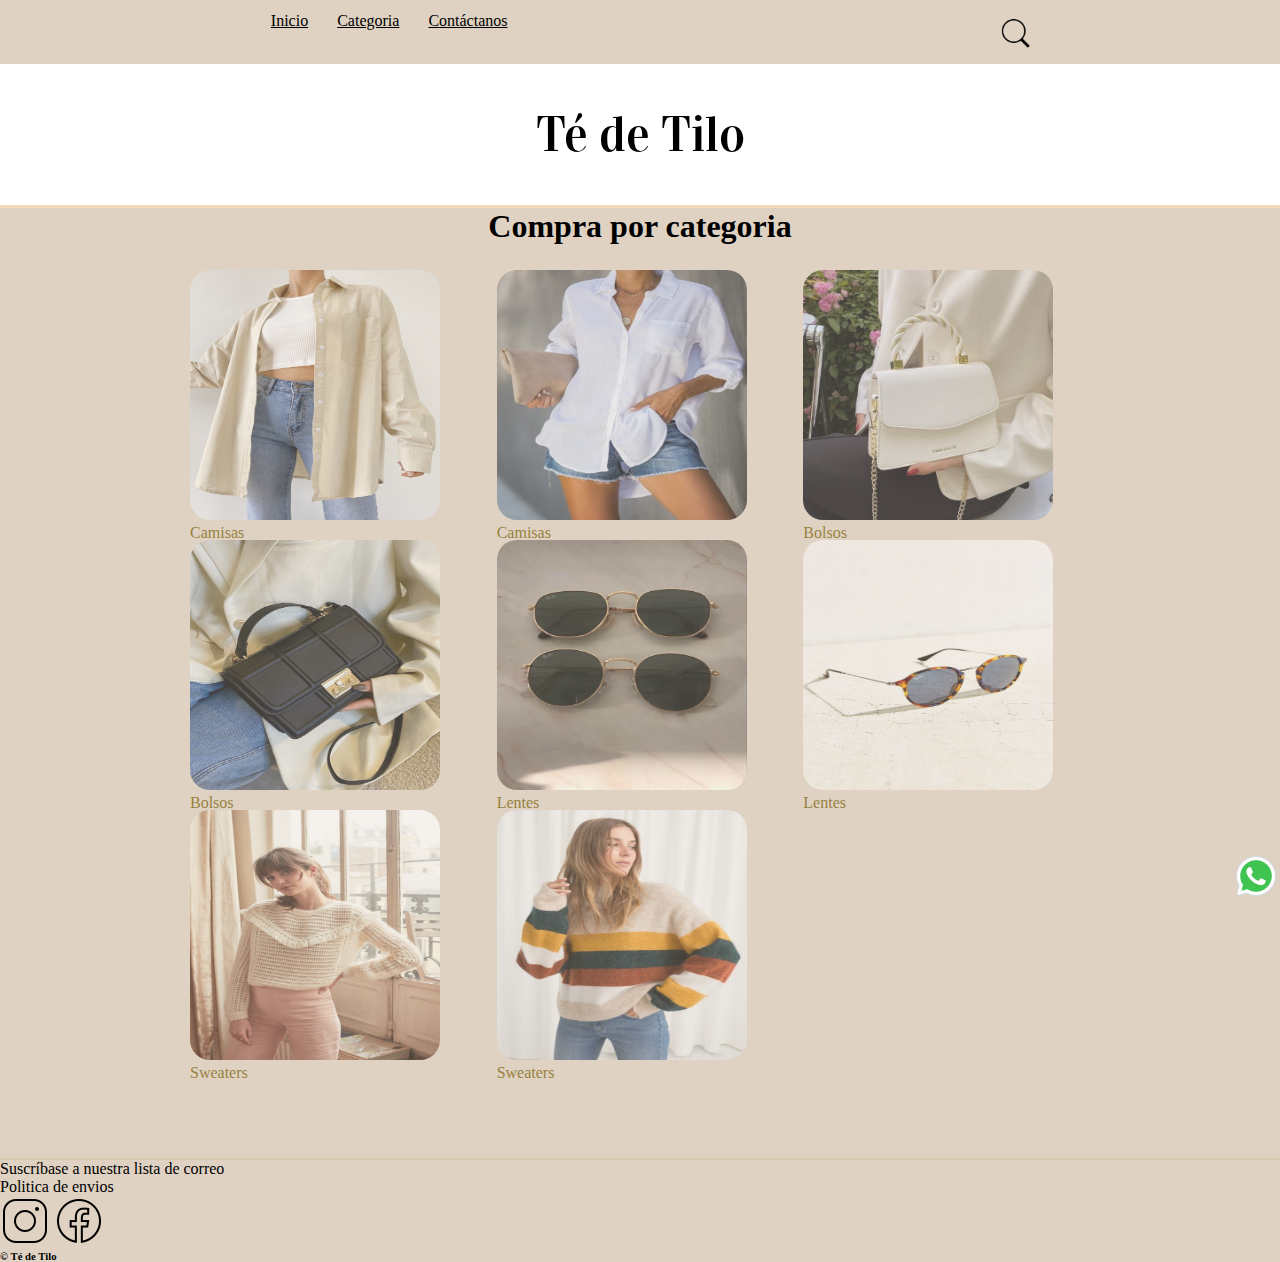
<file: tedetilo-anaperez-33025/index.html>
<!DOCTYPE html>
<html lang="es">

<head>
    <meta charset="UTF-8">
    <meta http-equiv="X-UA-Compatible" content="IE=edge">
    <meta name="viewport" content="width=device-width, initial-scale=1.0">
    <!-- FONTS -->
    <link rel="preconnect" href="https://fonts.googleapis.com">
    <link rel="preconnect" href="https://fonts.gstatic.com" crossorigin>
    <link rel="stylesheet" href="https://fonts.googleapis.com/css2?family=Vidaloka&display=swap">
    <!-- CSS-->
    <link rel="stylesheet" href="./css/style.css">

    <title>Té de Tilo</title>
</head>

<body>
    <header>
        <nav>
            <ul>
                <li><a class="negro" href="index.html">Inicio</a></li>
                <li><a class="negro" href="./Pages/categoria.html"> Categoria</a></li>
                <li><a class="negro" href="./pages/contactenos.html">Contáctanos </a></li>
            </ul>
            <img class="icono-b" src="./img/iconobusqueda.png" alt="buscador">
        </nav>
        <h1> Té de Tilo </h1>
    </header>
    <!-- grid gallery-->
    <main class="containerImage">
        <section>
            <!-- menu y enlaces -->
            <h2> Compra por categoria </h2>
            <div class="grid_gallery">
                <div class="img-box box1">
                    <img class="clase-2" src="./img/camisaBeige.jpg" alt="camisaBeige"><span> Camisas </span>
                </div>
                <div class="img-box box2">
                    <img class="clase-2" src="./img/camisaBlanca.jpg" alt="camisaBlanca"><span>
                        Camisas </span>
                </div>

                <div class="img-box box3">
                    <img class="clase-2" src="./img/bolsoBlanco.jpg" alt="bolsoBlanco"><span> Bolsos </span>
                </div>
                <div class="img-box box4">
                    <img class="clase-2" src="./img/bolsoNegro.jpg" alt="bolsonegro"><span> Bolsos </span>
                </div>
                <div class="img-box box5">
                    <img class="clase-2" src="./img/lentesRay.jpg" alt="lentesRay"><span> Lentes</span>
                </div>

                <div class="img-box box6">
                    <img class="clase-2" src="./img/lentesPrint.jpg" alt="lentesprint"> <span> Lentes </span>
                </div>
                <div class="img-box box7">
                    <img class="clase-2" src="./img/swBeige.jpg" alt="swBeige"> <span> Sweaters </span>
                </div>
                <div class="img-box box8">
                    <img class="clase-2" src="./img/swColores.jpg" alt="swcolores"><span> Sweaters </span>
                </div>
            </div>
        </section>
    </main>
    <footer class="pie">
        <ul>
            <li>Suscríbase a nuestra lista de correo</li>
            <li>Politica de envios</li>
        </ul>
        <img src="./img/iconoig.png" alt="ig">
        <img src="./img/iconoface.png" alt="Fb">
        <img class="whats" src="./img/iconowhats.png" alt="whats">

        <h6>© Té de Tilo</h6>

    </footer>
    </header>
</body>

</html>
</file>
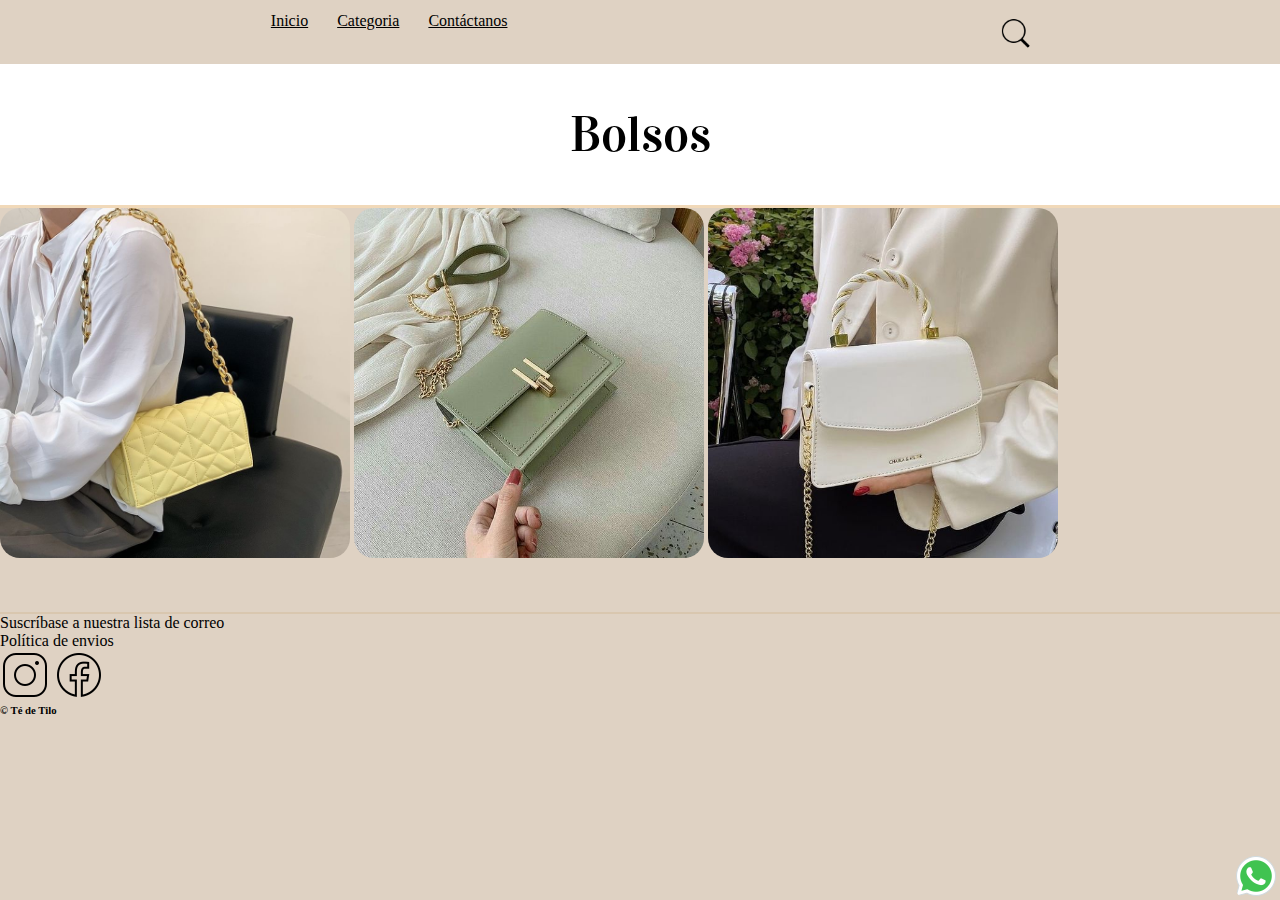
<file: tedetilo-anaperez-33025/pages/bolsos.html>
<!DOCTYPE html>
<html lang="es">

<head>
    <meta charset="UTF-8">
    <meta http-equiv="X-UA-Compatible" content="IE=edge">
    <meta name="viewport" content="width=device-width, initial-scale=1.0">
    <!-- FONTS -->
    <link rel="preconnect" href="https://fonts.googleapis.com">
    <link rel="preconnect" href="https://fonts.gstatic.com" crossorigin>
    <link rel="stylesheet" href="https://fonts.googleapis.com/css2?family=Vidaloka&display=swap">
    <!-- CSS-->
    <link rel="stylesheet" href="../css/style.css">
    <title>Bolsos - Té de Tilo</title>
</head>

<body>
    <!-- menu -->
    <header>
        <nav>
            <ul class="circulo">
                <li><a class="negro" href="../index.html">Inicio</a></li>
                <li><a class="negro" href="../Pages/categoria.html"> Categoria</a></li>
                <li><a class="negro" href="../Pages/contactenos.html">Contáctanos </a></li>
            </ul>
            <img class="icono-b" src="../img/iconobusqueda.png" alt="buscador">
        </nav>
    </header>
    <!--fin del menu-->
    <h1 class="camisas">Bolsos</h1>
    <!-- imagenes -->
    <img class="camisaRosa" src="../img/bolsoAmarillo.jpeg" alt="foto bolso">
    <img class="camisaRosa" src="../img/bolsoVerde.jpg" alt="bolso-verde">
    <img class="camisaRosa" src="../img/bolsoBlanco.jpg" alt="blanco">
    <!-- fin de las imagenes-->

    <footer>
        <ul>
            <li>Suscríbase a nuestra lista de correo</li>
            <li>Política de envios</li>
        </ul>
        <img src="../img/iconoig.png" alt="ig">
        <img src="../img/iconoface.png" alt="Fb">
        <img class="whats" src="../img/iconowhats.png" alt="whats">

        <h6> © Té de Tilo </h6>
    </footer>
</body>

</html>
</file>
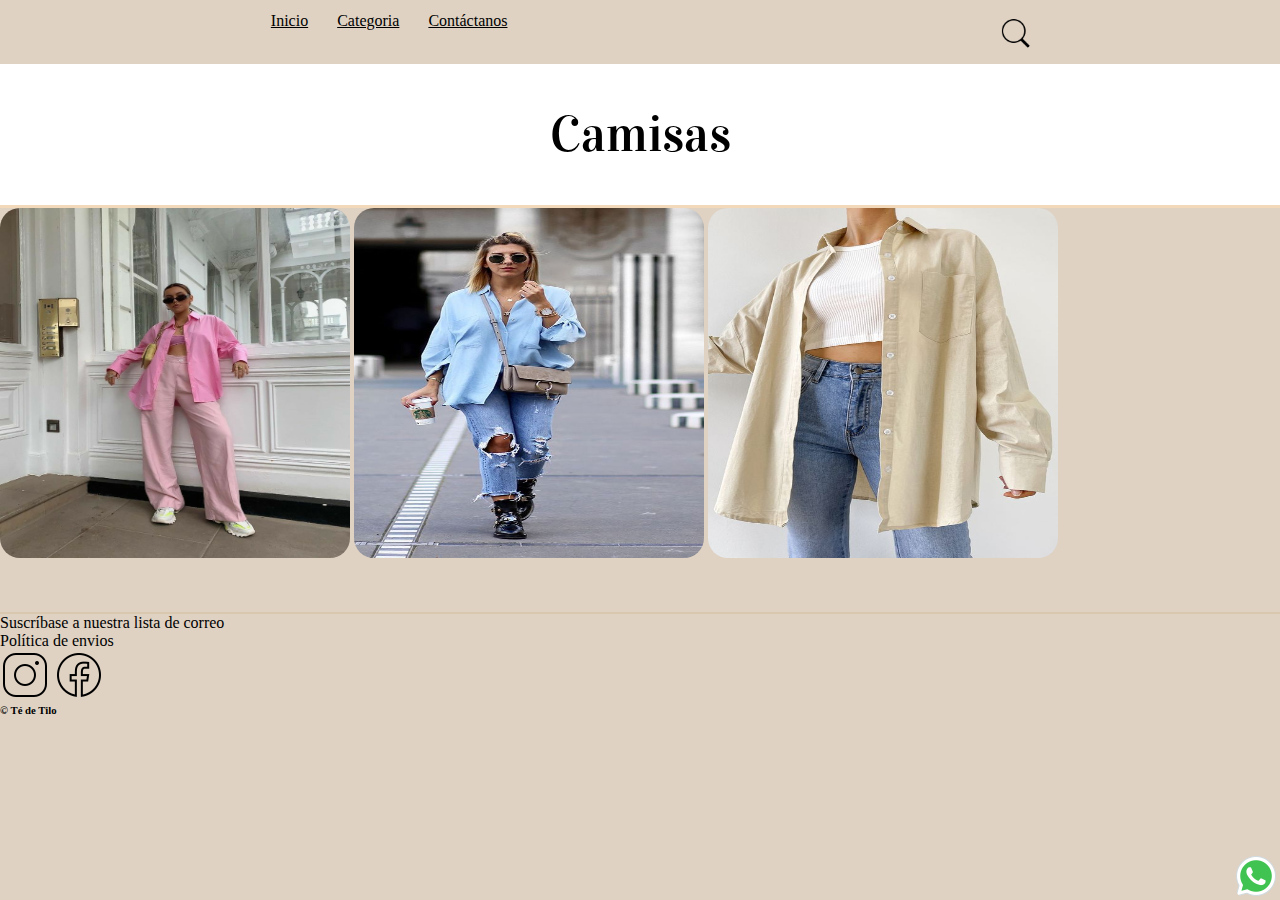
<file: tedetilo-anaperez-33025/pages/camisas.html>
<!DOCTYPE html>
<html lang="es">

<head>
    <meta charset="UTF-8">
    <meta http-equiv="X-UA-Compatible" content="IE=edge">
    <meta name="viewport" content="width=device-width, initial-scale=1.0">
    <!-- FONTS -->
    <link rel="preconnect" href="https://fonts.googleapis.com">
    <link rel="preconnect" href="https://fonts.gstatic.com" crossorigin>
    <link rel="stylesheet" href="https://fonts.googleapis.com/css2?family=Vidaloka&display=swap">
    <!-- CSS-->
    <link rel="stylesheet" href="../css/style.css">
    <title>Camisas - Té de Tilo</title>
</head>

<body>
    <header>
        <nav>
            <ul class="circulo">
                <li><a class="negro" href="../index.html">Inicio</a></li>
                <li><a class="negro" href="../Pages/categoria.html"> Categoria</a></li>
                <li><a class="negro" href="../Pages/contactenos.html">Contáctanos </a></li>
            </ul>
            <img class="icono-b" src="../img/iconobusqueda.png" alt="buscador">
        </nav>
    </header>
    <h1 class="camisas">Camisas </h1>
    <!-- imagenes -->
    <img class="camisaRosa" src="../img/camisaRosa.jpeg" alt="foto camisa">
    <img class="camisaRosa"  src="../img/camisaAzul.jpg" alt="camisa azul">
    <img class="camisaRosa" src="../img/camisaBeige.jpg" alt="camisa beige"> 
    <!--fin de las imagenes-->
    
    <footer>
        <ul>
            <li>Suscríbase a nuestra lista de correo</li>
            <li>Política de envios</li>
        </ul>
        <img src="../img/iconoig.png" alt="ig">
        <img src="../img/iconoface.png" alt="Fb">
        <img class="whats" src="../img/iconowhats.png" alt="whats">
        
       <h6> © Té de Tilo </h6>
    </footer>
</body>

</html>
</file>
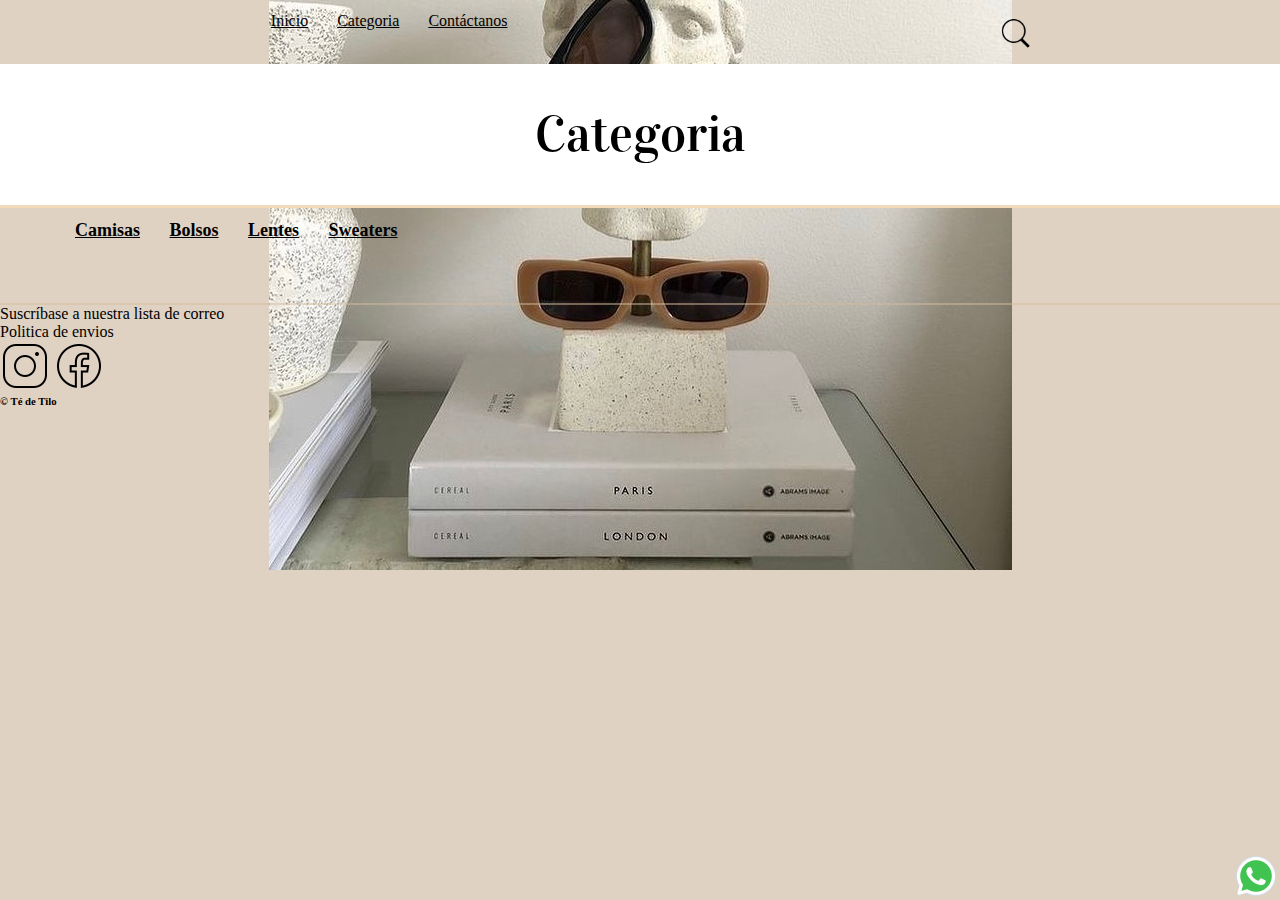
<file: tedetilo-anaperez-33025/pages/categoria.html>
<!DOCTYPE html>
<html lang="es">

<head>
    <meta charset="UTF-8">
    <meta http-equiv="X-UA-Compatible" content="IE=edge">
    <meta name="viewport" content="width=device-width, initial-scale=1.0">
    <!-- FONTS -->
    <link rel="preconnect" href="https://fonts.googleapis.com">
    <link rel="preconnect" href="https://fonts.gstatic.com" crossorigin>
    <link rel="stylesheet" href="https://fonts.googleapis.com/css2?family=Vidaloka&display=swap">
    <!-- CSS-->
    <link rel="stylesheet" href="../css/style.css">
    <title> Categoria - Té de Tilo</title>
</head>

<body class="body">
    <header>
        <nav>
            <ul class="circulo">
                <li><a class="negro" href="../index.html">Inicio</a></li>
                <li><a class="negro" href="../Pages/categoria.html"> Categoria</a></li>
                <li><a class="negro" href="../Pages/contactenos.html">Contáctanos </a></li>
            </ul>
            <img class="icono-b" src="../img/iconobusqueda.png" alt="buscador">
        </nav>
    </header>
    <h1 class="categoria">Categoria </h1>
    <h2 class="link">
        <header>
            <nav>
                <ul class="circulo">
                    <li><a class="negro" href="camisas.html">Camisas</a></li>
                    <li><a class="negro" href="bolsos.html">Bolsos</a></li>
                    <li><a class="negro" href="lentes.html">Lentes</a> </li>
                    <li><a class="negro" href="sweaters.html">Sweaters</a></li>
                </ul>
            </nav>
        </header>
    </h2>
    <footer>
        <ul>
            <li>Suscríbase a nuestra lista de correo</li>
            <li>Politica de envios</li>
        </ul>
        <img src="../img/iconoig.png" alt="ig">
        <img src="../img/iconoface.png" alt="Fb">
        <img class="whats" src="../img/iconowhats.png" alt="whats">

        <h6>© Té de Tilo</h6>
    </footer>
</body>

</html>
</file>
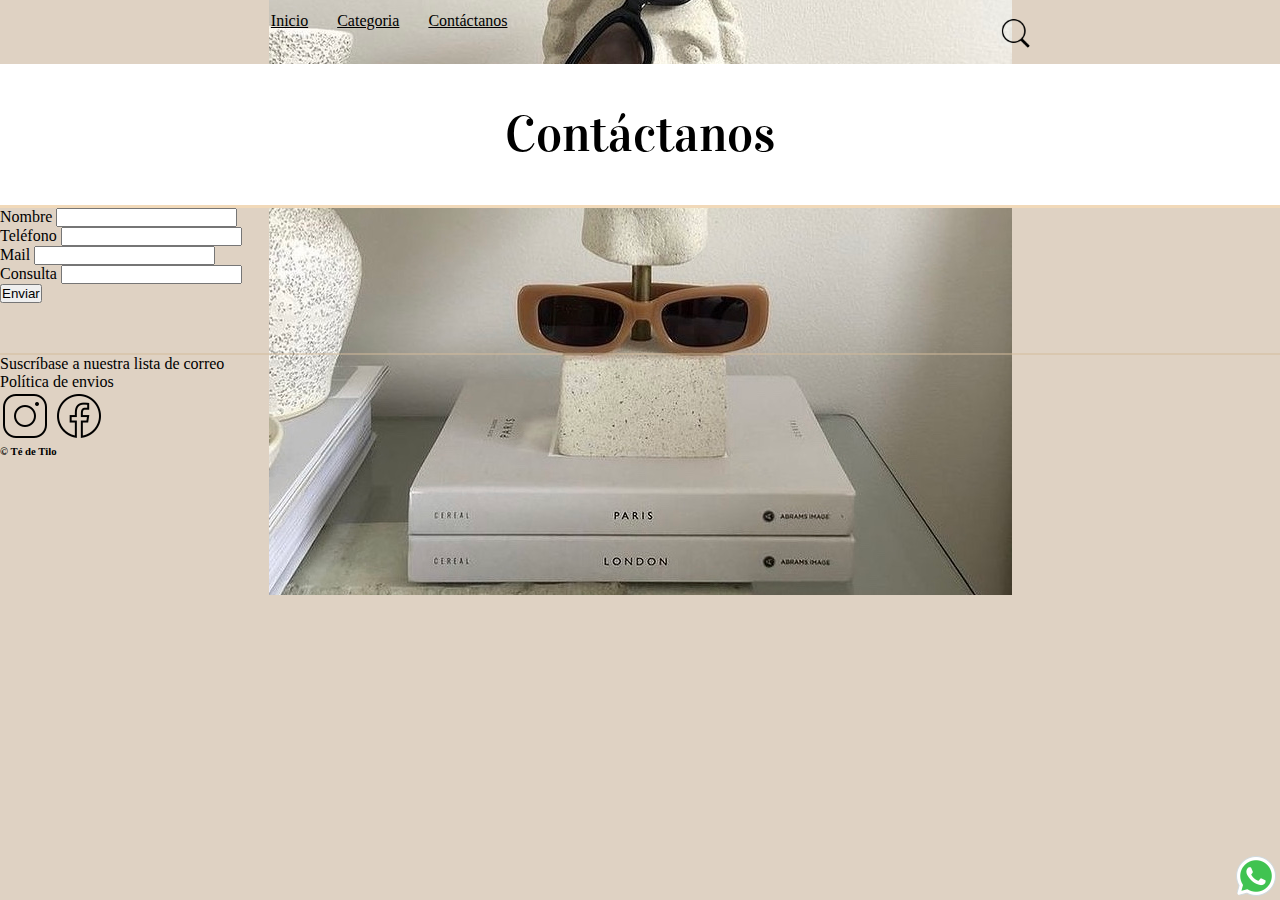
<file: tedetilo-anaperez-33025/pages/contactenos.html>
<!DOCTYPE html>
<html lang="es">

<head>
    <meta charset="UTF-8">
    <meta http-equiv="X-UA-Compatible" content="IE=edge">
    <meta name="viewport" content="width=device-width, initial-scale=1.0">
    <!-- FONTS -->
    <link rel="preconnect" href="https://fonts.googleapis.com">
    <link rel="preconnect" href="https://fonts.gstatic.com" crossorigin>
    <link rel="stylesheet" href="https://fonts.googleapis.com/css2?family=Vidaloka&display=swap">
    <!-- CSS-->
    <link rel="stylesheet" href="../css/style.css">
    <title>Té de tilo - Contáctanos</title>
</head>

<body class="body">
    <header>
        <nav>
            <ul class="circulo">
                <li><a class="negro" href="../index.html">Inicio</a></li>
                <li><a class="negro" href="../Pages/categoria.html"> Categoria</a></li>
                <li><a class="negro" href="../Pages/contactenos.html">Contáctanos </a></li>
            </ul>
            <img class="icono-b" src="../img/iconobusqueda.png" alt="buscador">
        </nav>
    </header>
    <h1 class="categoria"> Contáctanos </h1>
<!-- formulario -->
    <section>
        <form action="">
            <label for="nombre"> Nombre</label>
            <input type="text" name="nombre" id="nombre"><br>
            <label for="telefono"> Teléfono</label>
            <input type="number" name="telefono" id="telefono"><br>
            <label for="mail"> Mail</label>
            <input type="mail" name="mail" id="mail"><br>
            <label for="consulta"> Consulta</label>
            <input type="text" name="consulta" id="consulta"><br>
            <button type="submit" name="boton" id="boton">Enviar</button>

        </form>
    </section>
    <footer>
        <ul>
            <li>Suscríbase a nuestra lista de correo</li>
            <li>Política de envios</li>
        </ul>

        <img src="../img/iconoig.png" alt="ig">
        <img src="../img/iconoface.png" alt="Fb">
        <img class="whats" src="../img/iconowhats.png" alt="whats">

        <h6>© Té de Tilo</h6>

    </footer>

</body>

</html>
</file>
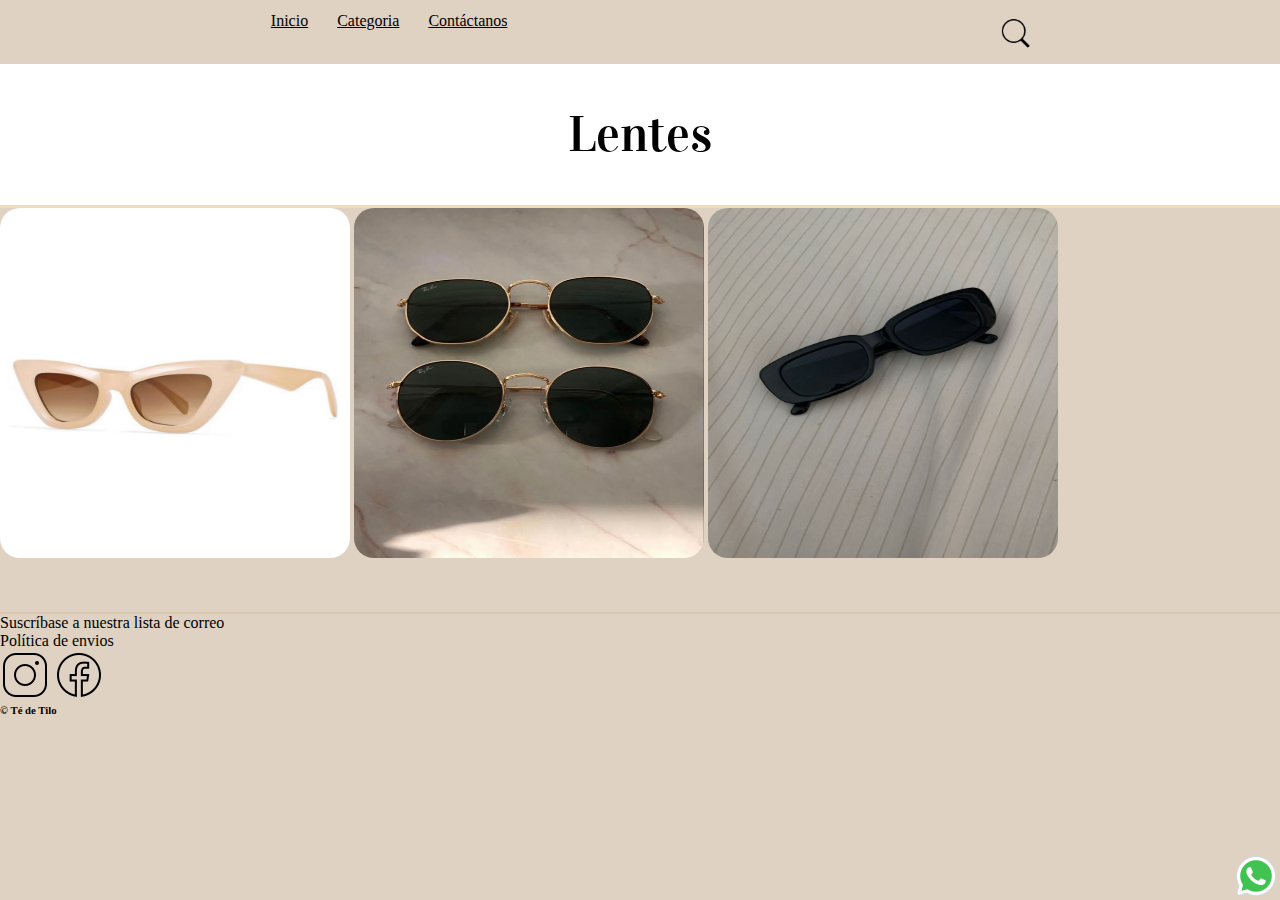
<file: tedetilo-anaperez-33025/pages/lentes.html>
<!DOCTYPE html>
<html lang="es">

<head>
    <meta charset="UTF-8">
    <meta http-equiv="X-UA-Compatible" content="IE=edge">
    <meta name="viewport" content="width=device-width, initial-scale=1.0">
    <!-- FONTS -->
    <link rel="preconnect" href="https://fonts.googleapis.com">
    <link rel="preconnect" href="https://fonts.gstatic.com" crossorigin>
    <link rel="stylesheet" href="https://fonts.googleapis.com/css2?family=Vidaloka&display=swap">
    <!-- CSS-->
    <link rel="stylesheet" href="../css/style.css">
    <title>Lentes - Té de Tilo</title>
</head>

<body>
    <!-- menu -->
    <header>
        <nav>
            <ul class="circulo">
                <li><a class="negro" href="../index.html">Inicio</a></li>
                <li><a class="negro" href="../Pages/categoria.html"> Categoria</a></li>
                <li><a class="negro" href="../Pages/contactenos.html">Contáctanos </a></li>
            </ul>
            <img class="icono-b" src="../img/iconobusqueda.png" alt="buscador">
        </nav>
    </header>
    <!--fin del menu-->
    <h1 class="camisas">Lentes</h1>
    <!--imagenes-->
    <img class="camisaRosa" src="../img/lenteNude.jpeg" alt="foto lentes">
    <img class="camisaRosa" src="../img/lentesRay.jpg" alt="lentes-ray">
    <img class="camisaRosa" src="../img/lenteblack.jpg" alt="Lentes-black">
    <!-- fin de las imagenes-->

    <footer>
        <ul>
            <li>Suscríbase a nuestra lista de correo</li>
            <li>Política de envios</li>
        </ul>
        <img src="../img/iconoig.png" alt="ig">
        <img src="../img/iconoface.png" alt="Fb">
        <img class="whats" src="../img/iconowhats.png" alt="whats">

        <h6> © Té de Tilo </h6>
    </footer>
</body>

</html>
</file>
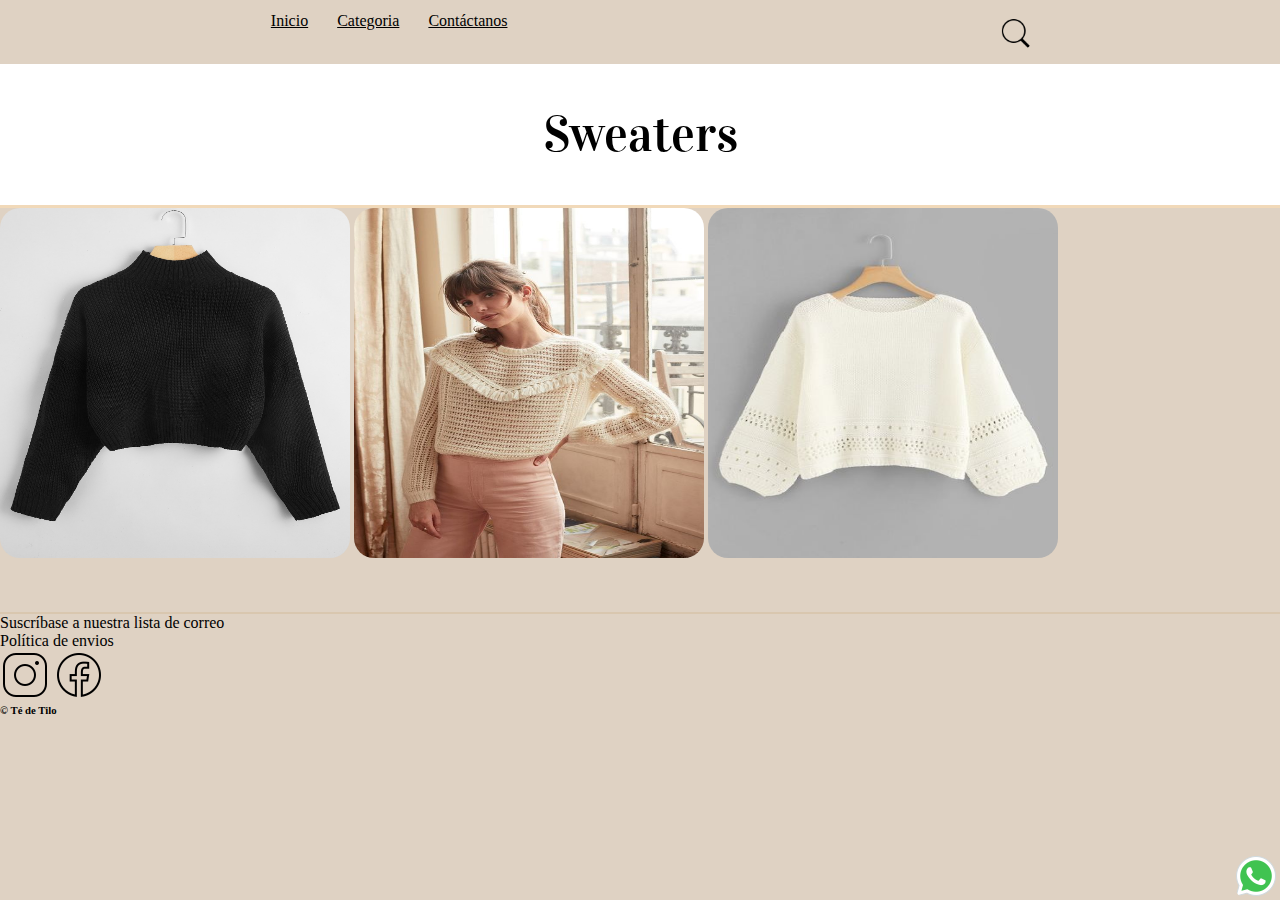
<file: tedetilo-anaperez-33025/pages/sweaters.html>
<!DOCTYPE html>
<html lang="es">

<head>
    <meta charset="UTF-8">
    <meta http-equiv="X-UA-Compatible" content="IE=edge">
    <meta name="viewport" content="width=device-width, initial-scale=1.0">
    <!-- FONTS -->
    <link rel="preconnect" href="https://fonts.googleapis.com">
    <link rel="preconnect" href="https://fonts.gstatic.com" crossorigin>
    <link rel="stylesheet" href="https://fonts.googleapis.com/css2?family=Vidaloka&display=swap">
    <!-- CSS-->
    <link rel="stylesheet" href="../css/style.css">
    <title>Sweaters - Te de Tilo</title>
</head>

<body>
    <!-- menu -->
    <header>
        <nav>
            <ul class="circulo">
                <li><a class="negro" href="../index.html">Inicio</a></li>
                <li><a class="negro" href="../Pages/categoria.html"> Categoria</a></li>
                <li><a class="negro" href="../Pages/contactenos.html">Contáctanos </a></li>
            </ul>
            <img class="icono-b" src="../img/iconobusqueda.png" alt="buscador">
        </nav>
        
    </header>
    <!--fin del menu-->
    <h1 class="camisas">Sweaters</h1>
    <!-- imagenes -->
    <img class="camisaRosa" src="../img/swBlack.jpeg" alt="foto sweater">
    <img class="camisaRosa" src="../img/swBeige.jpg" alt="sw-beige">
    <img class="camisaRosa" src="../img/swBlanco.jpg" alt="sw-blanco">

    <!--fin de las imagenes-->

    <footer>
        <ul>
            <li>Suscríbase a nuestra lista de correo</li>
            <li>Política de envios</li>
        </ul>
        <img src="../img/iconoig.png" alt="ig">
        <img src="../img/iconoface.png" alt="Fb">
        <img class="whats" src="../img/iconowhats.png" alt="whats">

        <h6> © Té de Tilo </h6>
    </footer>
</body>

</html>
</file>
<file: tedetilo-anaperez-33025/css/style.css>
* {
    margin: 0;
    padding: 0;
    box-sizing: border-box;

}

nav {
    width: 100%;
    margin: 12px 0 12px 0;
    display: flex;
    flex-direction: row;
    justify-content: space-around;
}

nav ul li {
    display: inline;
    margin-left: 25px;
}
nav ul li:hover{
    background-color: white;
}

/* clase imagenes index*/
.containerImage {
    height: 100vh;
    width: 100%;
    display: flex;
    flex-direction: row;
    justify-content: space-around;

}

/*fin imagenes*/
/* redondeo imagenes*/
img {
    border-radius: 20px;
}

/*pie de pagina - linea*/
footer {
    margin-top: 50px;
    border-top: solid 2px rgba(212, 188, 155, 0.5);
    /*position:sticky;*/
    bottom: 0;
    /*left: 0;*/
    
}

/* css index */
h1 {
    background-color: white;
    color: black;
    margin: 0px;
    padding: 40px;
    border-bottom: solid 3px rgb(241, 217, 185);
    font-size: 50px;
    font-weight: 400;
    text-align: center;
    font-family: "vidaloka", serif;
}

/*titulo 2*/
h2 {
    color: black;
    padding-inline: 50px;
    font-size: 32px;
    text-align: center;
}

/*Clase h2*/
.clase-2 {
    width: 300px;
    height: 300px;

}

/*cuerpo todos*/
body {
    background-color: rgb(223, 210, 195);
height: 100%;
}

/*icono rayita- lupa*/
.icono-a {
    width: 50px;
    height: 50px;
    background-position: right;
}

.icono-b {
    margin-top: 5px;
    width: 35px;
    height: 35px;

}
.icono-b:hover{
    transform: scale(1.1);
}

/*clase cuerpo*/
.body {
    background-color: rgb(223, 210, 195);
    background-image: url(../img/cabeza.jpeg);
    background-position: center;
    background-repeat: no-repeat;

}


/* css categoria */
.categoria {
    background-color: white;
    color: black;
    margin: 0px;
    padding: 40px;
    border-bottom: solid 3px rgb(241, 217, 185);
    font-size: 50px;
    font-weight: 400;
}

/*clases categorias*/
.circulo {
    list-style-type: circle;
}

/*clase subtitulo categoria*/
.link {
    color: black;
    font-size: 18px;
    display: inline-flex;
}

/* css camisas */
.camisas {
    background-color: white;
    color: black;
    margin: 0px;
    padding: 40px;
    border-bottom: solid 3px rgb(241, 217, 185);
    font: size 50px;
    font-weight: 400;
}

/*imagenes*/
.camisaRosa {
    width: 350px;
    height: 350px;
    display: inline-flex;

}

/*letras negras*/
.negro {
    color: black;
}

.horizontal {
    text-align: justify;
}

/*icono whatsapp*/
.whats {

    position: fixed;
    bottom: 0;
    right: 0;
}
.whats:hover{
    transform:scale(1.3);
}
section{
    width: 100vh;
}

/* grid */
.grid_gallery {
    
    margin-top: 25px;
    display: grid;
    grid-template-columns: repeat(3,1fr);
    grid-template-rows: repeat(3,1fr);
    gap: 20px;
    
}
.grid_gallery .img-box{
    position: relative;
}

.grid_gallery .img-box {
    height: 250px;
    width: 250px;
    border-radius: 5px;
   
    opacity: 0.7;

}
.grid_gallery .img-box img:hover{
    transform: scale(1.1);
    opacity: 1;
}


.grid_gallery div img {
    width: 100%;
    height: 100%;
}

.grid_gallery .img-box span {
    bottom: 50px;
    text-align: center;
    color: rgb(122,94,2);
}



@media screen and (max-width: 768px) {
    
    .grid_gallery {
        grid-template-columns: repeat(2, 1fr);
    opacity: 2;
    }


}
.pie{
    grid-area: pie;
}


@media screen and(max-width:420px) {
    .negro,.icono-b,h1{
        font-size: 50px;
    }
    header h2{
        font-size: 20px;
    }
    .containerImage{
        display: none;
    }
    .grid_gallery {
        grid-template-columns:repeat(1,1fr);    
    }
    .grid_gallery .img-box img{
        width: 15px;
    }
}
</file>
